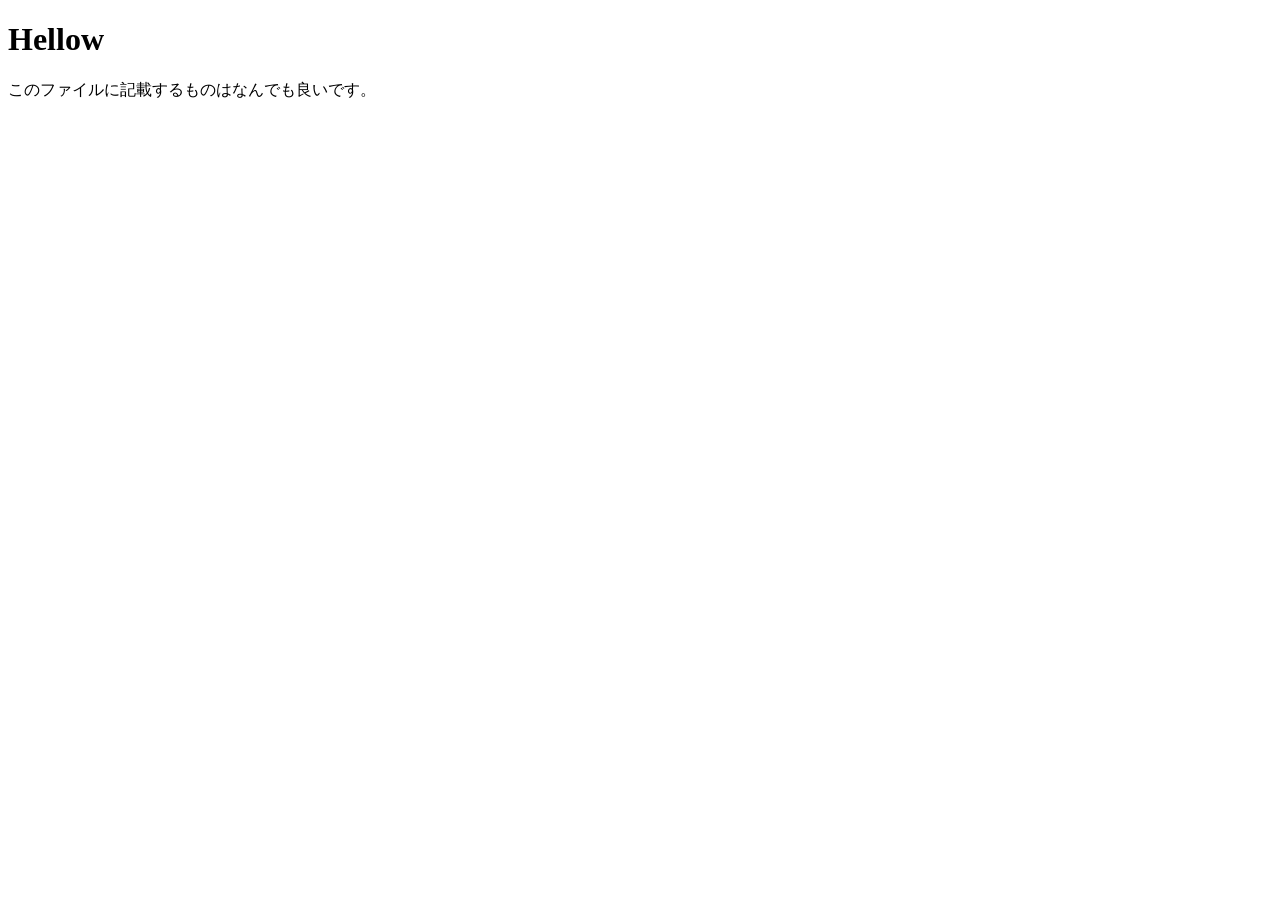
<file: src/php05/index.html>
<!DOCTYPE html>
<html lang="en">

<head>
  <meta charset="UTF-8">
  <meta http-equiv="X-UA-Compatible" content="IE=edge">
  <meta name="viewport" content="width=device-width, initial-scale=1.0">
  <title>Document</title>
</head>

<body>
  <H1>Hellow</H1>
  <p>このファイルに記載するものはなんでも良いです。</p>
</body>

</html>
</file>
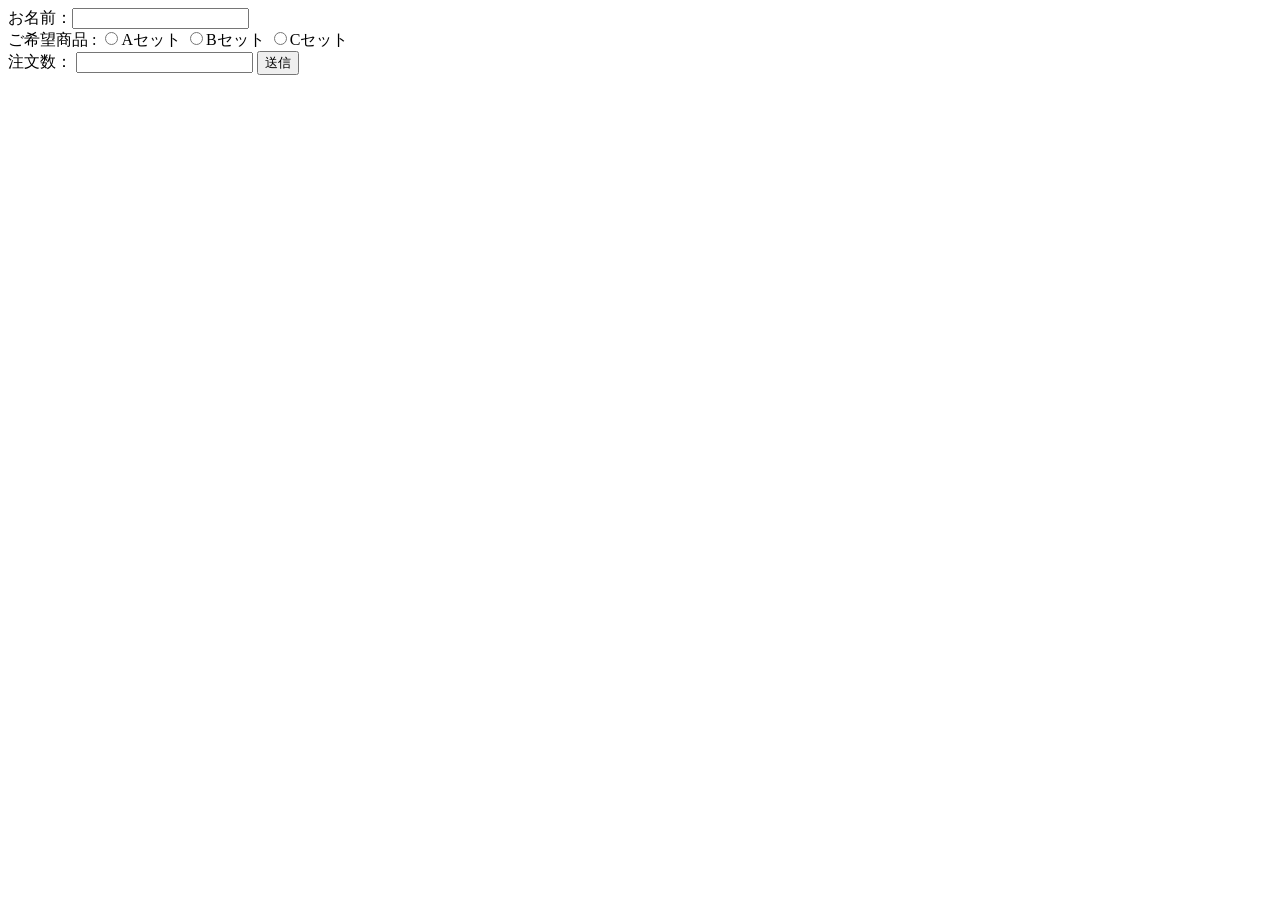
<file: src/php01/config/index.html>
<html lang="en">

  <head>
    <meta charset="utf-8">
    <meta name="viewport" content="width=device-width, initial-scale=1.0" />
    <title>Document</title>
  </head>

  <body>
    <form action="result.php" method="post">
      お名前：<input type="text" name="my_name" />
      <br>
      ご希望商品 :
      <input type="radio" name="choices" value="Aセット" />Aセット
      <input type="radio" name="choices" value="Bセット" />Bセット
      <input type="radio" name="choices" value="Cセット" />Cセット
      <br>
      注文数：
      <input type="number" name="number" value="">
      <input type="submit" value="送信" />
    </form>
  </body>

</html>
</file>
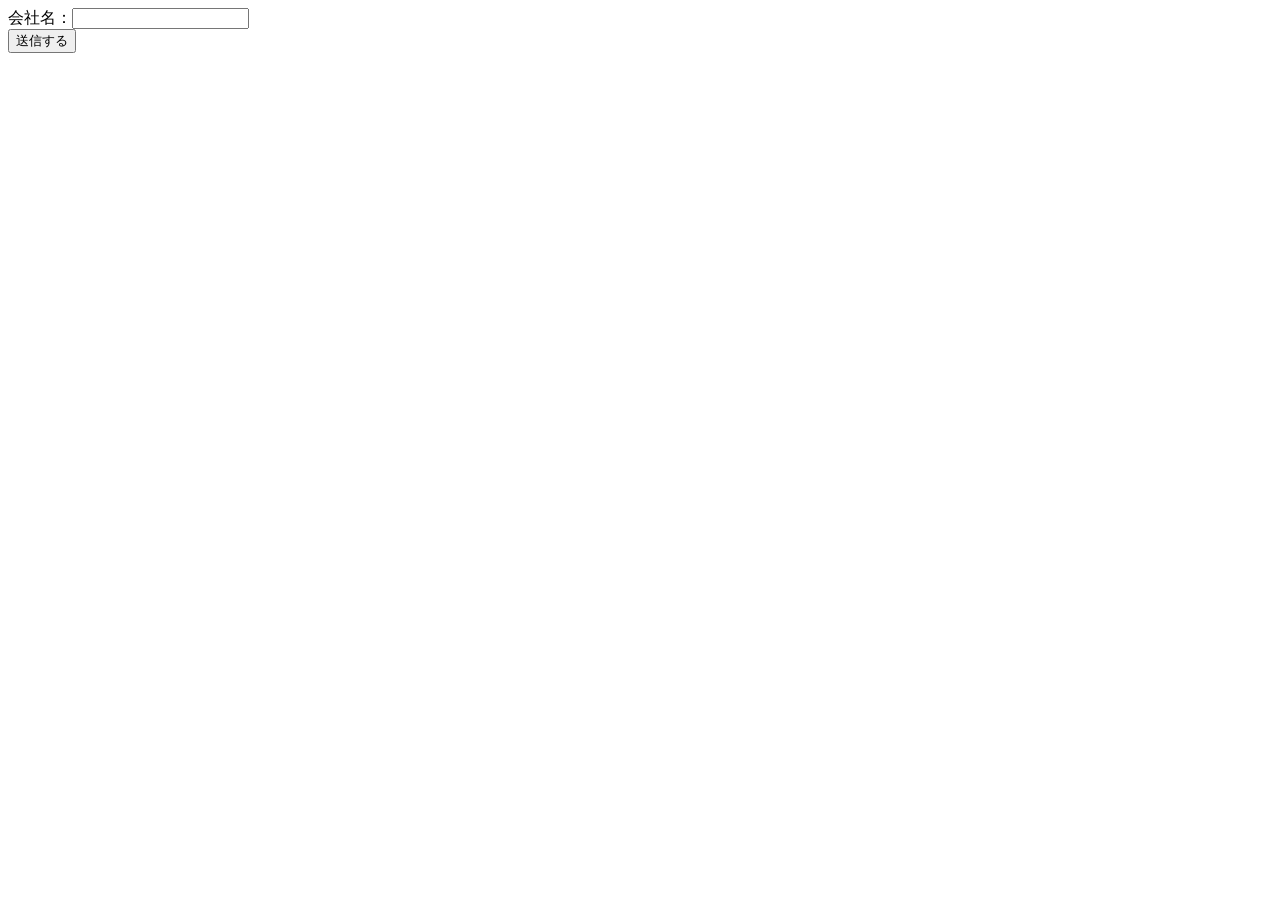
<file: src/php01/config/course.html>
<!DOCTYPE html>
<html lang="ja">
<head>
    <meta charset="UTF-8">
    <meta name="viewport" content="width=device-width, initial-scale=1.0">
    <title>Document</title>
</head>
<body>
    <form action="course.php" method="POST">
        <label>会社名：<input type="text" name="company"></label>
        <br />
        <input type="submit" name="submit" value="送信する" />
    </form>
</body>
</html>
</file>
